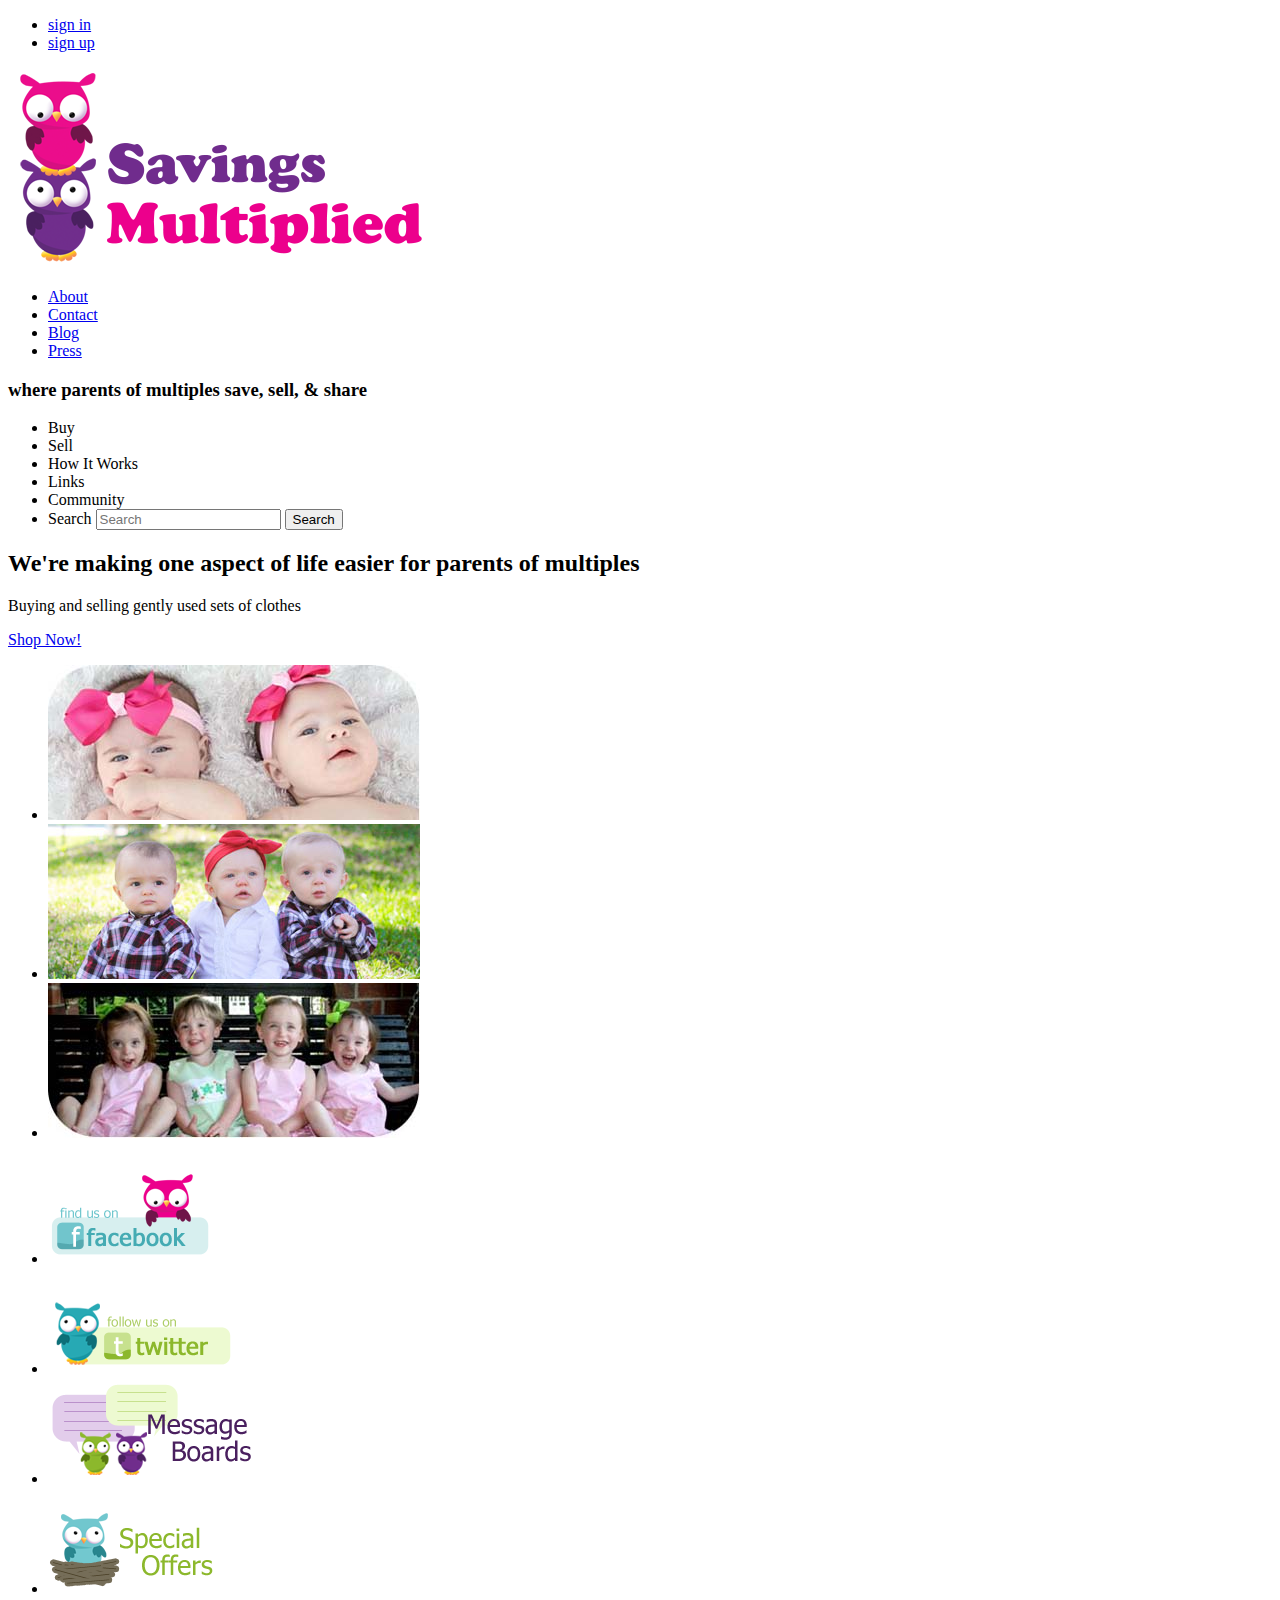
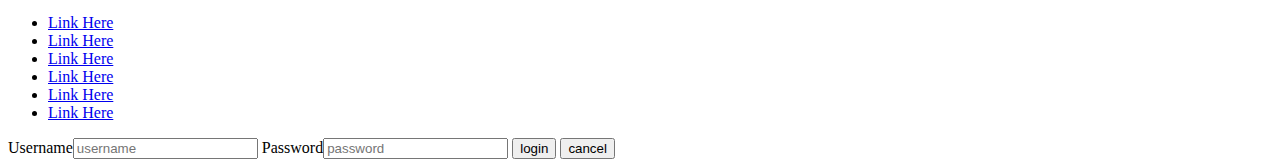
<file: index.html>
<!DOCTYPE html>
<!----------HEAD AND PAGE INFO--------------------------->
<html>
<head>
	<title> Sonda's SavingsMultiplied</title>
	<a href="index.html">
	<link rel="stylesheet" type="text/normalize.css" href="styles/normalize.css">
	<link rel="stylesheet" type="text/main.css" href="styles/main.css">
	<link href='http://fonts.googleapis.com/css?family=Oswald:700|Montserrat:400,700' rel='stylesheet' type='text/css'>
	<meta content="width=device-width, initial-scale=1.0" name="viewport" />
   <meta charset="utf-8" />

</head>



<body>

<!-------------HEADER AND NAVIGATION BARS---------------->
	<header>

		<nav id="authentication">
				<ul>
					<li id="signin"><a href="#">sign in</a></li>
					<li><a href="#">sign up</a></li>
				</ul>
		</nav>

		<section>
		<img src=img/savings-multiplied-logo.png alt="Savings Multiplied" id="logo">
		<nav>
			<ul class="TopButtons">
				<li><a href='#' id="AboutButton"> About</a></li>
				<li><a href='#' id="ContactButton"> Contact</a></li>
				<li><a href='#' id="BlogButton"> Blog</a></li>
				<li><a href='#' id="PressButton"> Press</a></li>
			</ul>
	</nav>
	
	<h3>where parents of multiples save, sell, &amp; share</h3>
</section>
	
	<nav id="main">
		<ul>
			<li>Buy</li>
			<li>Sell</li>
			<li>How It Works</li>
			<li> Links </li>
			<li>Community</li>
			<li>
				<form action="#" method="GET">
					<label=Search>Search </label><input type="text" placeholder="Search">
					<input type="submit" value="Search"/>
				</form>
			</li>
		</ul>
	</nav>								
</header>
<!-------------------------CONTENT-------->
<section>
	<div class="left_column">
		<h2>We're making one aspect of life easier for parents of multiples</h2>
		<p>Buying and selling gently used sets of clothes</p>
		<a href="#">Shop Now!</a>
	</div>
	

	<ul id="children", class="right_column">
		<li><img src="img/twins.jpg" alt=""></li>
		<li><img src="img/triplets.jpg" alt=""></li>
		<li><img src="img/quads.jpg" alt=""></li>
	</ul>
<!-------------------------SOCIAL MEDIA LINKS----------------->	
	<ul id="social">
		<li><a href="www.facebook.com" ><img src= "img/facebook_callout.png" alt="Like us on Facebook"></a></li>
		<li><a href="www.facebook.com"><img src= "img/twitter_callout.png" alt="Follow us on Twitter"></a></li>
		<li><a href="www.facebook.com"><img src= "img/message_board_callout.png" alt="Message Boards"></a></li>
		<li><a href="www.facebook.com"><img src="img/special_offers_callout.png" alt="Special Offers>"></a></li>
	</ul>		
</section>

<!-------------------------FOOTER------------------------->
<footer>
	<ul>
		<li><a href="#"> Link Here</a></li>
		<li><a href="#"> Link Here</a></li>
		<li><a href="#"> Link Here</a></li>
		<li><a href="#"> Link Here</a></li>
		<li><a href="#"> Link Here</a></li>
		<li><a href="#"> Link Here</a></li>
</ul>
</footer>

<!-------------------------LOGIN INFO--------------------->
<div class="login-modal hidden">
	<div class ="lightbox"></div>
	<div class="login-form">
	<form>
		<label>Username</label><input type="text" placeholder="username">
		<label>Password</label><input type="password" placeholder="password">
		<input type="submit" value="login">
		<input type="button" value="cancel" class="cancel">
	</form>
	</div>
</div>
</body>

<script src="scripts/main.js"></script>

</html>
</file>
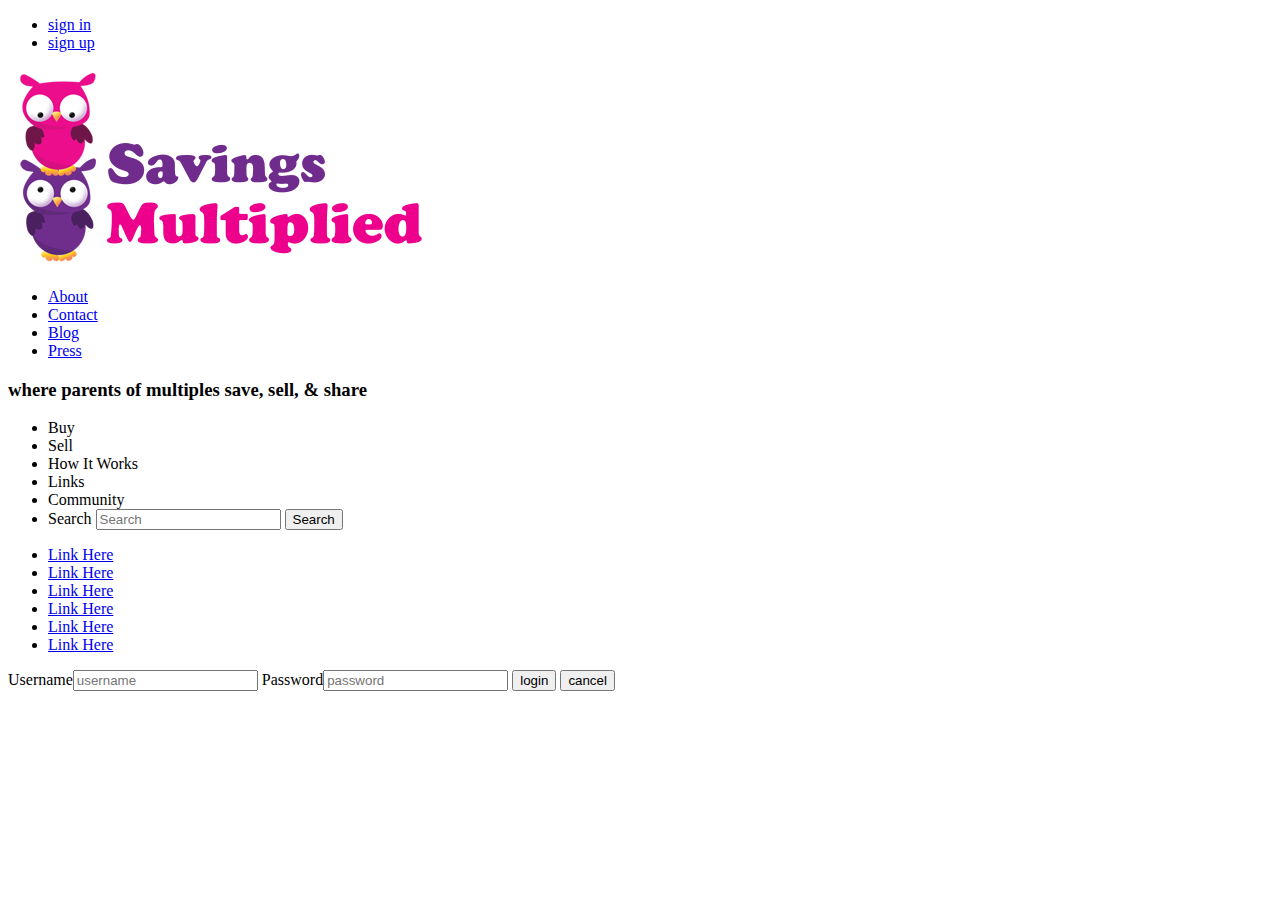
<file: buypage.html>
<!DOCTYPE html>
<!--HEAD AND PAGE INFO-->
<html>
<head>
	<title> Sonda's SavingsMultiplied</title>
	<a href="index.html">
	<link rel="stylesheet" type="text/normalize.css" href="styles/normalize.css">
	<link rel="stylesheet" type="text/main.css" href="styles/main.css">
	<link href='http://fonts.googleapis.com/css?family=Oswald:700|Montserrat:400,700' rel='stylesheet' type='text/css'>
	<meta content="width=device-width, initial-scale=1.0" name="viewport" />
   <meta charset="utf-8" />

</head>


<body>

<!--HEADER AND NAVIGATION BARS-->
	<header>

		<nav id="authentication">
				<ul>
					<li id="signin"><a href="#">sign in</a></li>
					<li><a href="#">sign up</a></li>
				</ul>
		</nav>

		<section>
		<img src=img/savings-multiplied-logo.png alt="Savings Multiplied" id="logo">
		<nav>
			<ul class="TopButtons">
				<li><a href='#' id="AboutButton"> About</a></li>
				<li><a href='#' id="ContactButton"> Contact</a></li>
				<li><a href='#' id="BlogButton"> Blog</a></li>
				<li><a href='#' id="PressButton"> Press</a></li>
			</ul>
	</nav>
	
	<h3>where parents of multiples save, sell, &amp; share</h3>
	</section>
	
	<nav id="main">
		<ul>
			<li>Buy</li>
			<li>Sell</li>
			<li>How It Works</li>
			<li> Links </li>
			<li>Community</li>
			<li>
				<form action="#" method="GET">
					<label=Search>Search </label><input type="text" placeholder="Search">
					<input type="submit" value="Search"/>
				</form>
			</li>
		</ul>
	</nav>								
</header>

<section>
	<div class="left_column">
	</div>
	
	<div>
	<ul id="children", class="right_column">
		
	</ul>
	</div>
</section>

<!---FOOTER-->
<footer>
	<ul>
		<li><a href="#"> Link Here</a></li>
		<li><a href="#"> Link Here</a></li>
		<li><a href="#"> Link Here</a></li>
		<li><a href="#"> Link Here</a></li>
		<li><a href="#"> Link Here</a></li>
		<li><a href="#"> Link Here</a></li>
</ul>
</footer>

<!--LOGIN INFO-->
<div class="login-modal hidden">
	<div class ="lightbox"></div>
	<div class="login-form">
	<form>
		<label>Username</label><input type="text" placeholder="username">
		<label>Password</label><input type="password" placeholder="password">
		<input type="submit" value="login">
		<input type="button" value="cancel" class="cancel">
	</form>
	</div>
</div>
</body>

<script src="scripts/main.js"></script>

</html>
</file>
<file: styles/main.css>
/*********************************** COLORS ****************************************/

h1, h2, h3, h4, h5, h6 { margin: 0; }
body { background-color: #69C4CC; }
header { background-color: #CFEFEE; }
nav#main { background-color: #F3CECD; }
section { background-color: #FFFFFF; }
/*About Button: 75CBD1
/*Contact Button: 8CB72C
Blog button: 702C8E
Press Button: EB008C
Shop Now: EB008C*/


/***************** FONTS ***************************/
body {
	font-family: 'Oswald'; sans-serif;
	}

/* Basic Global Styles */

nav ul  {
  list-style-type: none;
}
nav ul li {
  display: inline-block;
}

footer ul {
	list-style-type: none;
	}

footer li {
	font-size: 12px;
	}



/*************  DESKTOP LAYOUT**************/

#logo {
	float: left;
	}
header {
  padding-top: 1em;
}
header nav#authentication {
  float: right;
}
header h1 {
  float: left;
}

#AboutButton{
	border-radius:28px;
	padding: 8px 31px;
	background: #75CBD1;
	color: white;
	text-decoration: none;
	}

#ContactButton{
	border-radius:28px;
	padding: 8px 31px;
	background: #8CB72C;
	color: white;
	text-decoration: none;
	}


#BlogButton{
	border-radius:28px;
	padding: 8px 31px;
	background: #702C8E;
	color: white;
	text-decoration: none;
	}

#PressButton{
	border-radius:28px;
	padding: 8px 31px;
	background: #EB008C;
	color: white;
	text-decoration: none;
	}

body > section, header > section, nav#authentication, footer {
  margin: 0 5em;
  clear: right;
}

nav#main {
  text-align: center;
}
nav#main {
  padding: 0.5em;
}
nav#main ul {
  margin: 0;
}

body > section {
  padding: 1em;
}

section {
  clear: both;
}

.left_column, .right_column {
  width: 50%;
  float: left;
}

ul#children {
  list-style-type: none;
  margin: 0;
  padding: 0;
}
ul#children *{
  max-width: 100%;
}

ul#social {
  list-style-type: none;
  padding: 0;
  clear: both;
}

ul#social li {
  display: inline-block;
  margin-right: 5%;
}
ul#social img {
  max-width: 100%;
}

ul#social li:nth-child(4n) {
  margin-right: 0;
  clear: left;
}

footer li {
	text-align: center;
	float: left;
	margin-right: 2em;
	
	}
footer {
	display: inline-block;
	}
	
/************ADDITIONAL MODIFICATIONS FOR SMALL SCREEN LAYOUT ****************************************/

@media screen and (max-width: 700px) {
	body > section, header > section, nav#authentication, footer {
				margin: 0 2em;
	}
	ul#children {
			display: none;
	}	
}

/*****************LOGIN BOX**********************/

/*div.login-modal { 
	display: none;  
	}
	makes the login menu not appear when you first go the page, 
	but not needed since property is mimicked in JS using .hidden regex
*/

.lightbox {
	background: black;
	position: fixed;   /*the window becomes the parent for the height and width*/
	top: 0;				/*the lightbox starts from the top*/
	height: 100%;		/*the height and width means it is taking up the whole page*/
	width: 100%;
	opacity: .5; 		/*you can still see a bit of the background homepage but its greyed out*/
	}

div.login-form {
	border: 2px solid pink;
	width: 200px;
	text-align: center;
	background: #69C4CC;
	
	margin: 150px 0 0 -150px;
	position: absolute;
	top: 0%;
	left: 50%;

	}

.hidden {
display: none;
}
</file>
